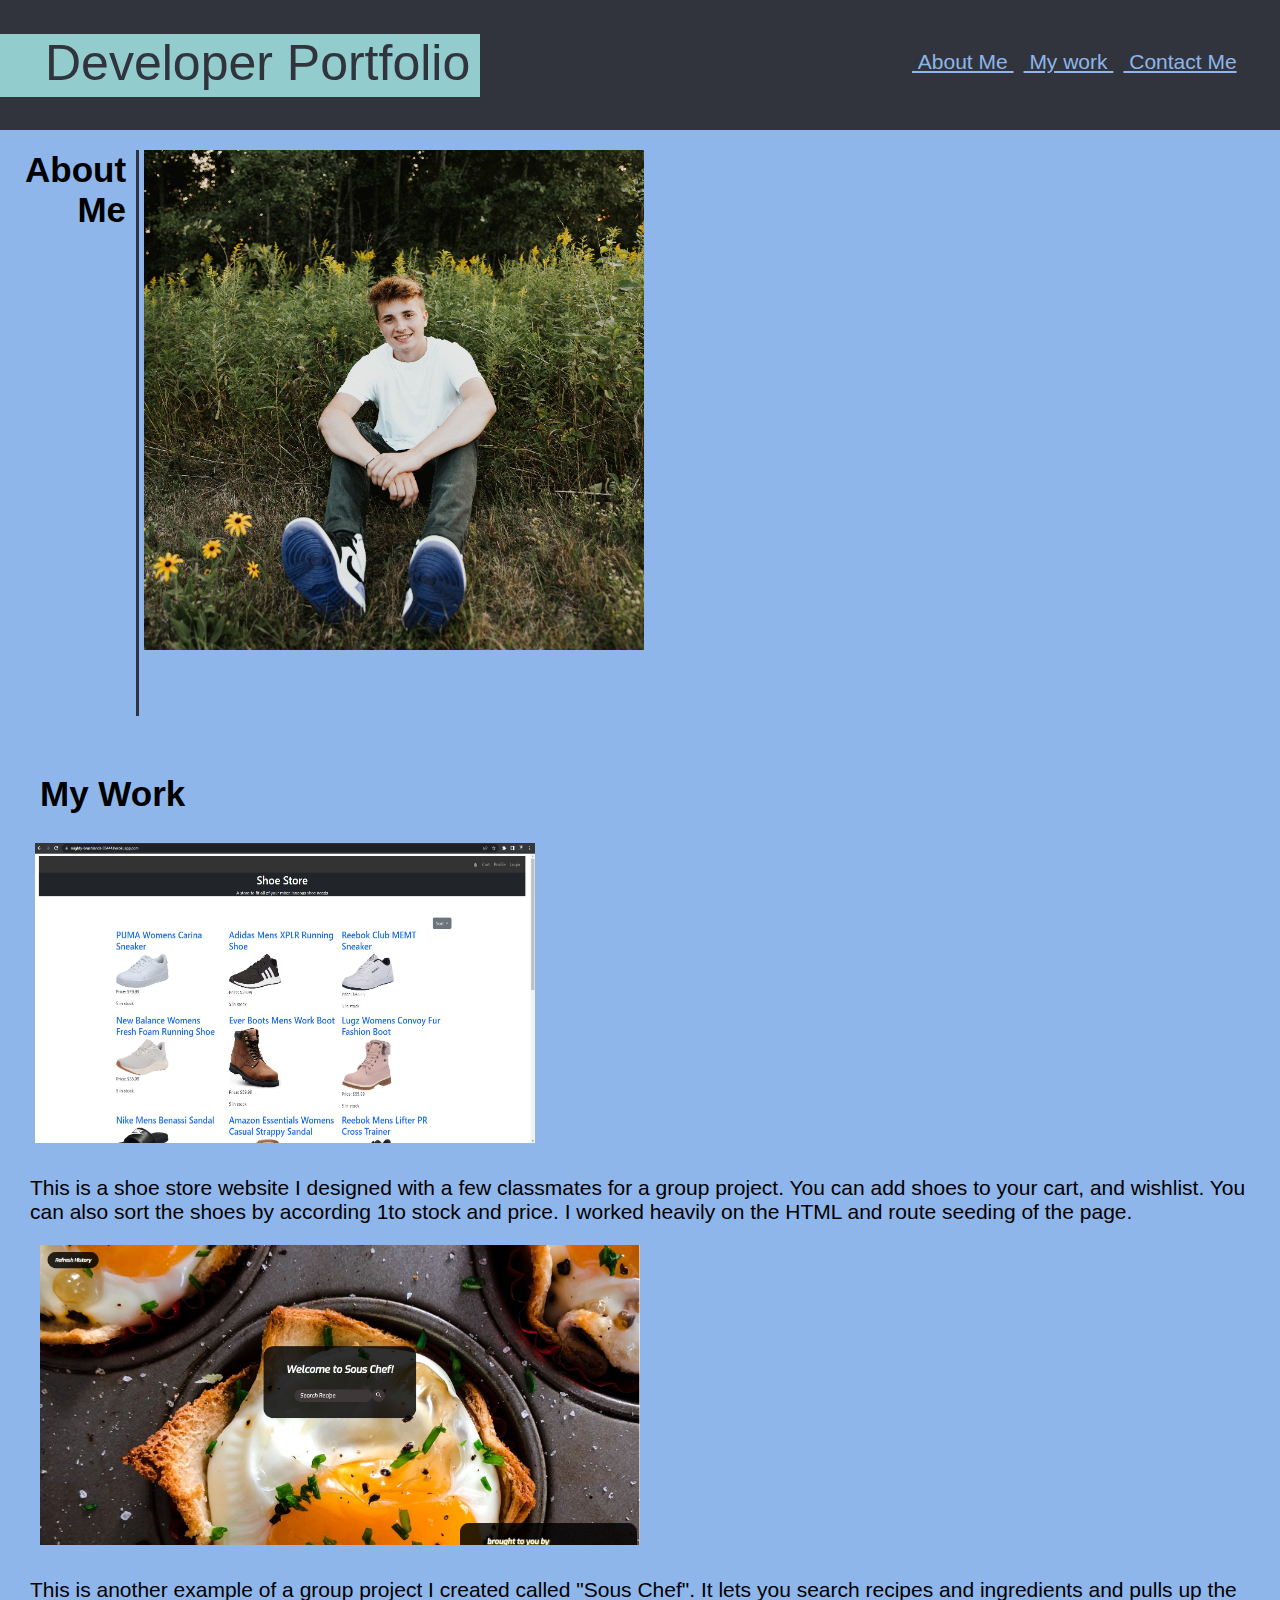
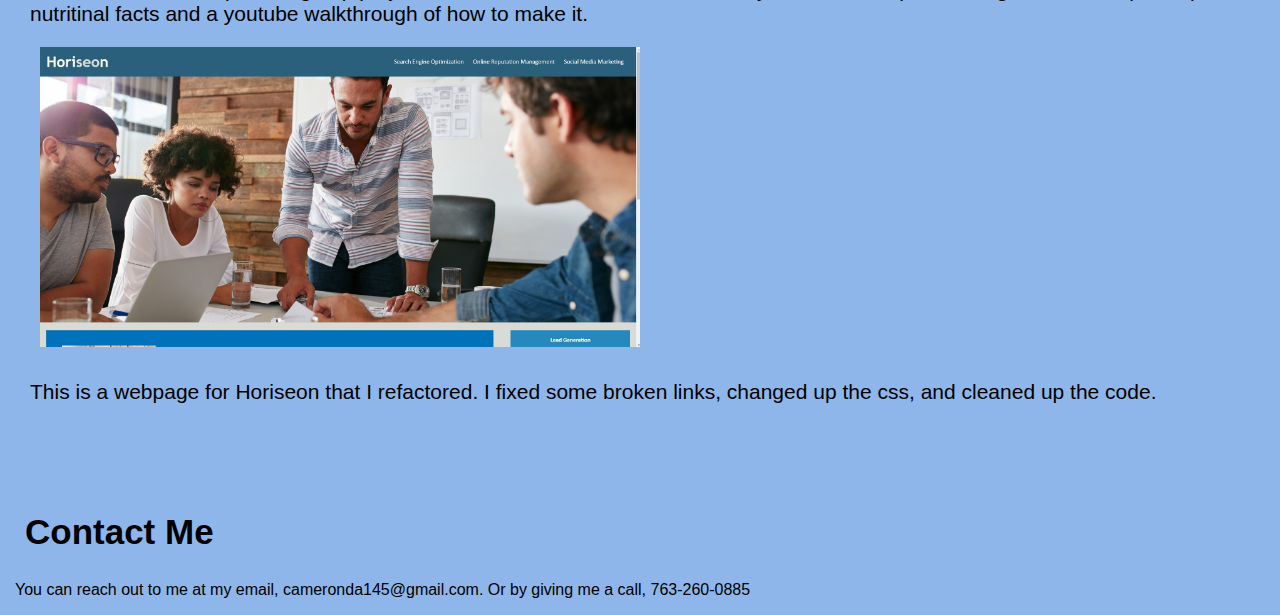
<file: Homework-Assignment2/index.html>
<!DOCTYPE html>
<html lang="en-us">
	<head>
        <meta charset="UTF-8">
        <link rel="stylesheet" href="style.css">
        <meta name="viewport" content="width=device-width, initial-scale=1.0">
		<title>Developer Portfolio</title>
	</head>
	<body style="background-color:#8eb6eb;">
		<header>
			<h1 class="light-blue">Developer Portfolio</h1>
			<nav>
				<a href="#about-me">&nbsp;About Me </a>
				<a href="#my-work">&nbsp;My work </a>
				<a href="#contact-me">&nbsp;Contact Me </a>
			</nav>
		</header>


	<section class="content">
			<div id="about-me" class="about-me">
				<h2>About Me</h2>
				<a href="https://github.com/cameronjoshua">
					<img src="images/screenshot2.jpg" width="500" height="500"> 
				<p>My name is Cameron Dassow. I am 19 years old, and am currently enrolled in the Northwestern University Coding Bootcamp. The photo above is linked to my github profile. Feel free to take a look!</p>
				</a>
			</div>

	<section class="content">
		<div id="my-work" class="my-work">
			<h2>My Work</h2>
				<a href="https://mighty-brushlands-95444.herokuapp.com/">
					 <img src="images/screenshot1.jpg" width="500" height="300">  
					 <p style="color: black;"> This is a shoe store website I designed with a few classmates for a group project. You can add shoes to your cart, and wishlist. You can also sort the shoes by according 1to stock and price. I worked heavily on the HTML and route seeding of the page.</p>
				</a>
				<a href="https://veronika-pomy.github.io/Sous-Chef/" >
					<img src="images/screenshot3.jpg" width="600" height="300">
					  <p style="color: black;">This is another example of a group project I created called "Sous Chef". It lets you search recipes and ingredients and pulls up the nutritinal facts and a youtube walkthrough of how to make it.
					  </p>	
				</a>
				<a href="file:///C:/Homework-assignment1/urban-octo-telegram/Develop/index.html#social-media-marketing">
					<img src="images/screenshot4.jpg" width="600" height="300">
					  <p style="color: black;">This is a webpage for Horiseon that I refactored. I fixed some broken links, changed up the css, and cleaned up the code. 
					  </p>	
				</a>
		</div>
	</section>
<section class="content">

</section>
	<div id="contact-me" class="my-work">
		<h2>Contact Me</h2>
		<p  style="color: black;">You can reach out to me at my email, cameronda145@gmail.com. Or by giving me a call, 763-260-0885</p>
	</div>

	</body>
</html>
</file>
<file: Homework-Assignment2/style.css>
body {
  margin: 0;
  font-family: Verdana, Geneva, Tahoma, sans-serif;
}

section {
  padding-left: 15px;
}

header {
  background-color: #31343d;
}

.light-blue, nav, li {
  display: inline-block;
}

.light-blue {
  background-color: #92cccd;
  padding-left: 45px;
  padding-right: 10px;
  padding-bottom: 5px;
  font-size: 50px;
  font-weight: 500;
  color: #31343d;
}

nav {
  float: right;
  padding-top: 50px;
  padding-right: 3%;
}

a {
  color: #8eb6eb;
  font-size: 21px;
  padding: 0 5px;
}

.background {
  height: 200px;
  background: linear-gradient(rgb(49 52 61), #8eb6eb);
  position: relative;
}

h2 {
  font-size:35px ;
  padding-left: 10px;
}

h2.cool-subtitle {
  position: absolute;
  bottom: 0;
  right: 5%;
  padding-left: 10px;
}

#about-me {
  display: flex;
 font-size: 30px;
}

#about-me > * {
  margin-top: 20px;
}

#about-me > h2 {
  border-right:3px solid #31343d;
  text-align: right;
  padding-right: 10px;
}

#about-me > p {
  padding-left: 30px;
}

#my-work {
  font-size: 50px;
  
}
</file>
